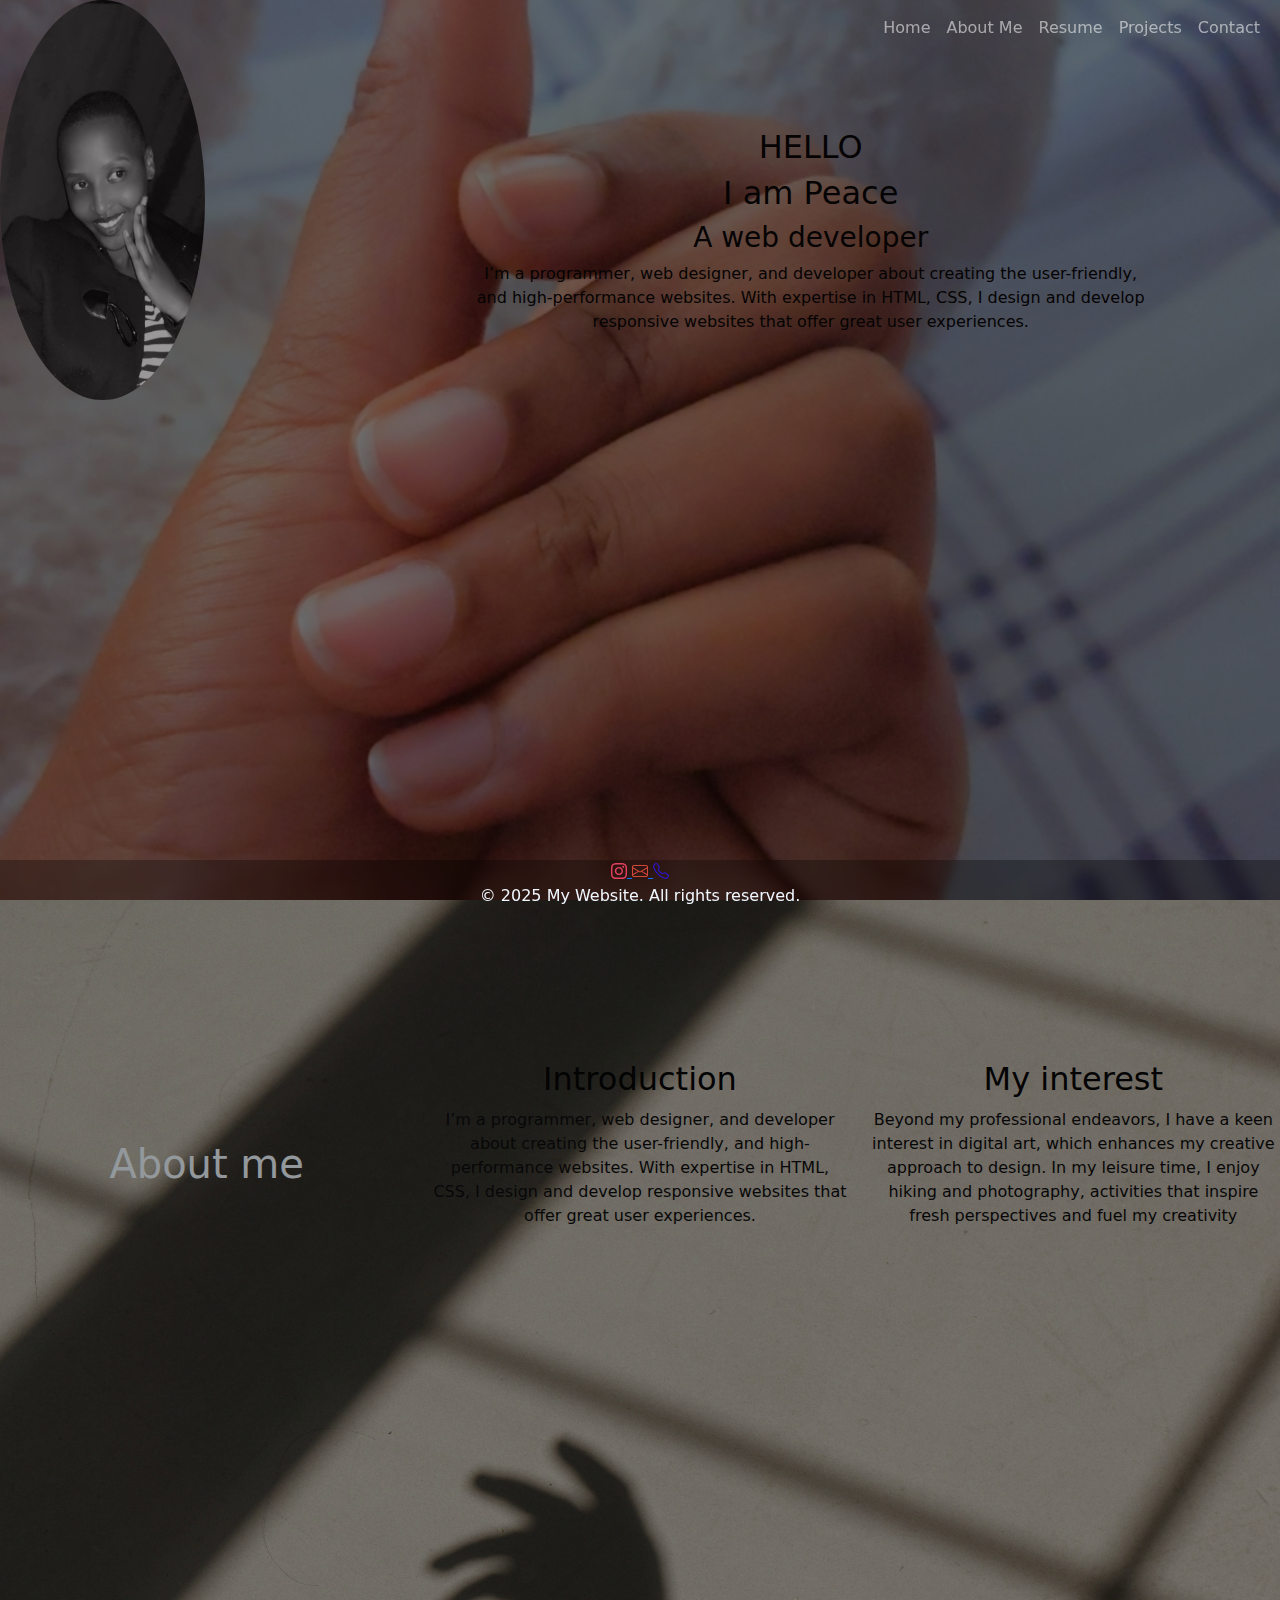
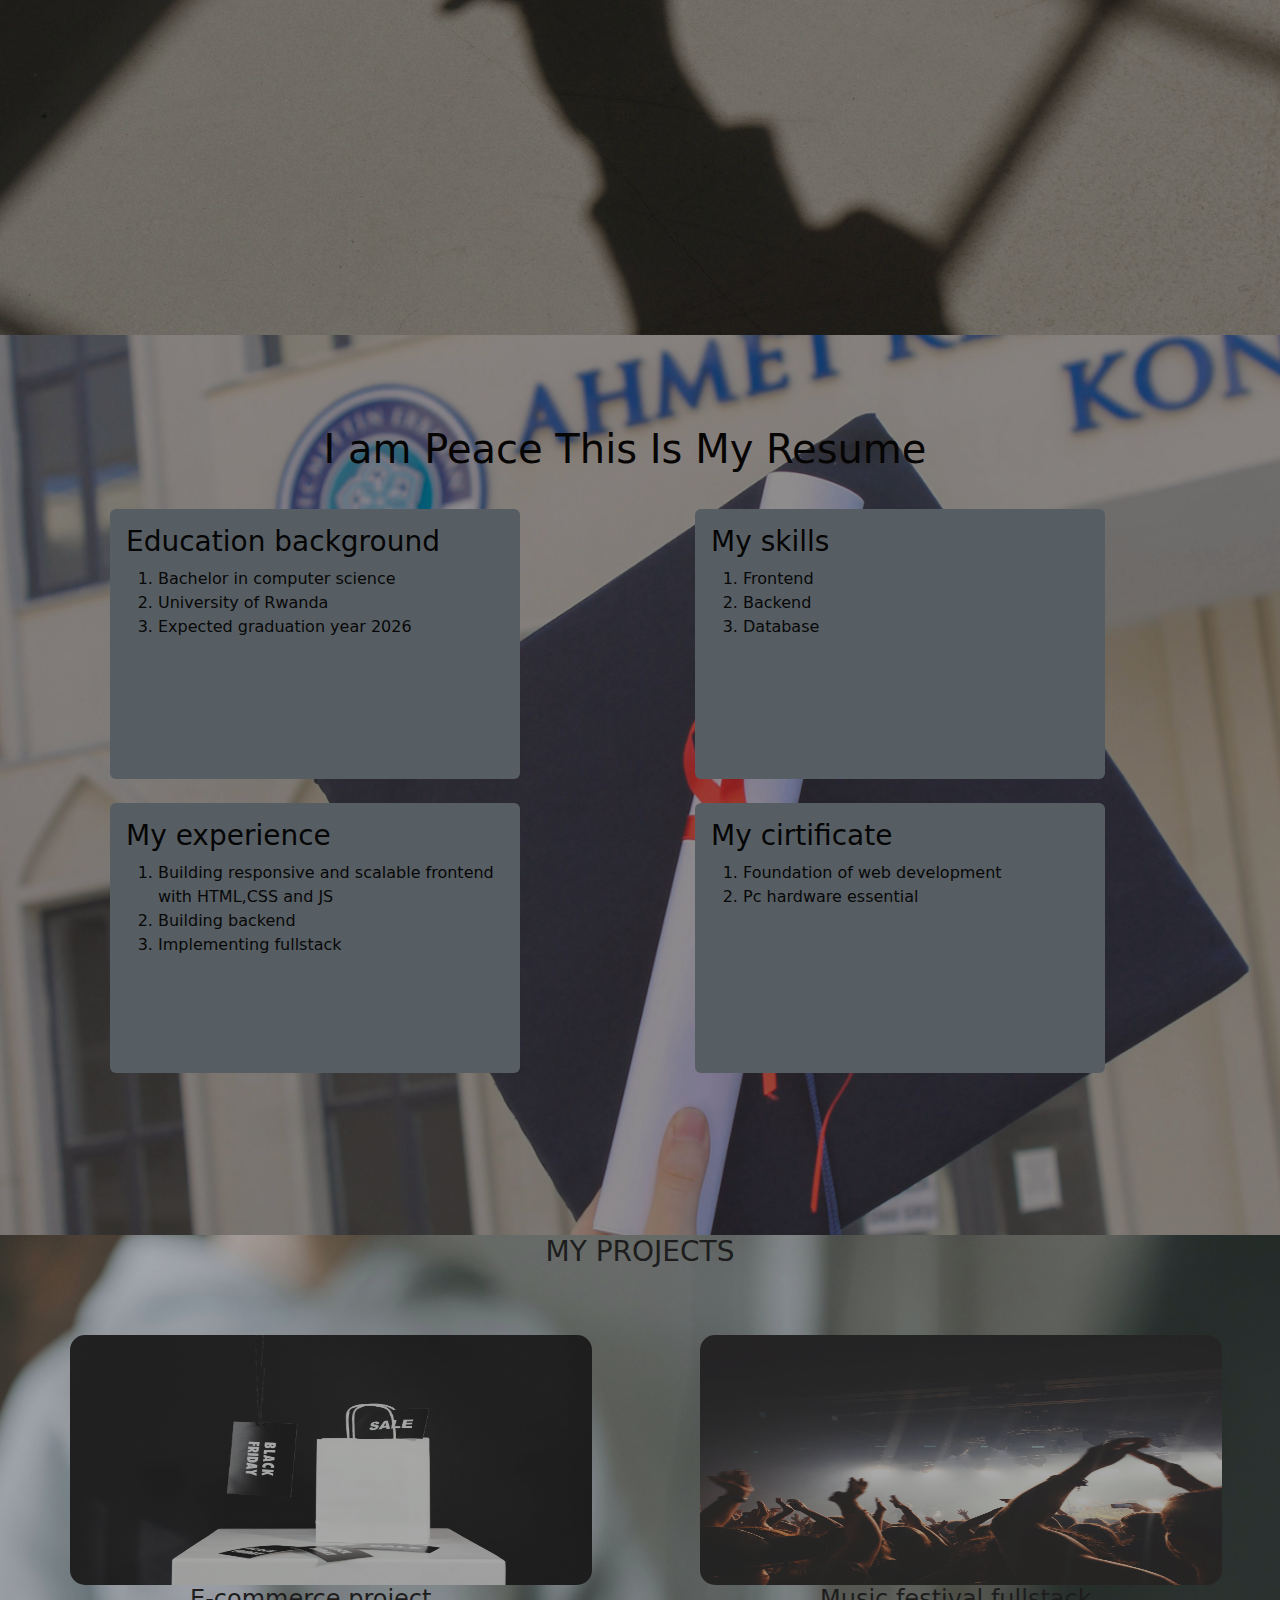
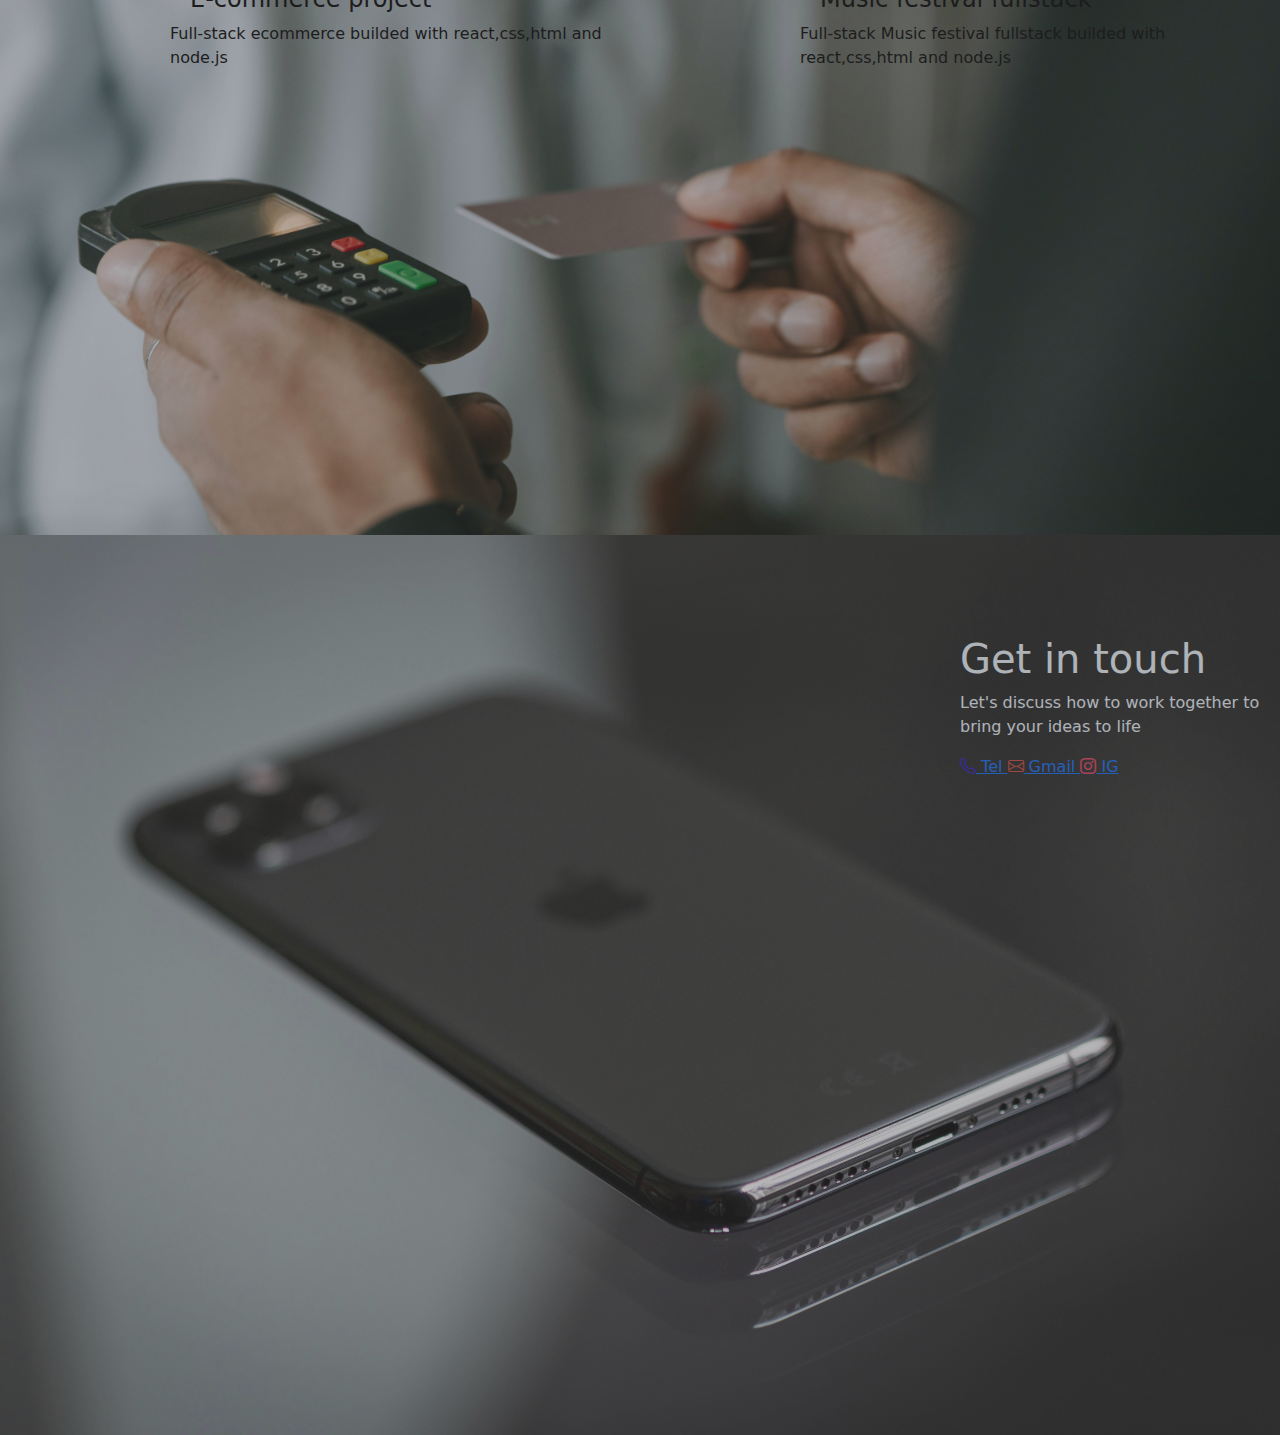
<file: index.html>
<!Doctype html>
<html>
    <head>
<title> My portifolio </title>

<link href="https://cdn.jsdelivr.net/npm/bootstrap@5.3.3/dist/css/bootstrap.min.css" rel="stylesheet" integrity="sha384-QWTKZyjpPEjISv5WaRU9OFeRpok6YctnYmDr5pNlyT2bRjXh0JMhjY6hW+ALEwIH" crossorigin="anonymous">
<link rel="stylesheet" href="style.css">
<link rel="stylesheet" href="https://cdn.jsdelivr.net/npm/bootstrap-icons/font/bootstrap-icons.css">


    </head>

<body>
<section class="sec">
        <nav class="navbar navbar-expand-lg navbar-dark bg-dark fixed-top">
            <div class="container-fluid">
                <button class="navbar-toggler" type="button" data-bs-toggle="collapse" data-bs-target="#navbarNav">
                    <span class="navbar-toggler-icon"></span>
                </button>
                <div class="collapse navbar-collapse" id="navbarNav">
                    <ul class="navbar-nav">
                        <li class="nav-item">
                            <a class="nav-link" href="#home">Home</a>
                        </li>
                        <li class="nav-item">
                            <a class="nav-link" href="#about-me">About Me</a>
                        </li>
                        <li class="nav-item">
                            <a class="nav-link" href="#Myresume">Resume</a>
                        </li>
                        <li class="nav-item">
                            <a class="nav-link" href="#project">Projects</a>
                        </li>
                        <li class="nav-item">
                            <a class="nav-link" href="#contact">Contact</a>
                        </li>
                    </ul>
                </div>
            </div>
        </nav>
  

    </section>

    

    <!-- hero section for introduction -->
    <section id="home" class="intro">
      <div class="imgcolumn">
        <img class="intimg" src="peace.jpg">
        </div>
      <div class="textcolumn">
      <h2>HELLO</h2>
        <h2>I am Peace</h2>
        <h3>A web developer</h3>
        <p>I’m a programmer, web designer, and developer about creating  the user-friendly, and high-performance websites.
           With expertise in HTML, CSS,  I design and develop responsive websites that offer great user experiences.</p>
        </div>

      </section>

      <!-- about me section -->
      <section id="about-me" class="about-me">
        <div class="image-item">
          <h1 class="h11">About me</h1>
        </div>
        <div class="image-item">
    
          
          <h2 class="h22">Introduction</h2>
          <p>I’m a programmer, web designer, and developer about creating  
            the user-friendly, and high-performance websites. 
            With expertise in HTML, CSS,  I design and develop 
            responsive websites that offer great user experiences.</p>
        </div>
      
        <div class="image-item">
      
          
          <h2 class="h22">My interest</h2>
          <p>Beyond my professional endeavors, I have a keen interest in digital art, 
            which enhances my creative approach to design. 
            In my leisure time, I enjoy hiking and photography, 
            activities that inspire fresh perspectives and fuel my creativity</p>
        </div>
    
      </section>
      <!-- resume section -->
       <section id="Myresume" class="Myresume">
        <div class="discription">
          <h1 class="resumeh2">I am Peace This Is My Resume</h1>
        </div>
        <br>
          <div class="all">
            <div class="educolumn">

              <div class="card" style="width: 18rem; ">
                <div class="card-body">
                  
                  <div>
                    <h3>Education background</h3>
                    <ol>
                      <li>Bachelor  in computer science</li>
                      <li>University of Rwanda</li>
                       <li>Expected graduation year 2026</li>
                    </ol>
      </div>

                </div>
              </div>
<br>
<div class="card" style="width: 18rem; ">
  <div class="card-body">
<div>
<h3>My experience</h3>
<ol>
  <li>Building responsive and scalable frontend with HTML,CSS and JS</li>
  <li>Building backend</li>
   <li>Implementing fullstack</li>
</ol>
</div>
</div>

</div>

            </div>
            <div class="skillcolumn">
              <div class="card" style="width: 18rem; ">
                <div class="card-body">

              <div>
            <h3>My skills</h3>
            <ol>
              <li>Frontend</li>
              <li>Backend</li>
               <li>Database</li>
            </ol>
</div>
</div>
</div>
<br>
<div class="card" style="width: 18rem; ">
  <div class="card-body">
<div>
<h3>My cirtificate</h3>
<ol>
  <li>Foundation of web development</li>
  <li>Pc hardware essential</li>
  
</ol>
</div>
</div>
</div>
          </div>
        
          
        </div>
      </section>
      <!-- project section -->

      <section id="project" class="project">
      
        <div class="text">
<h3>MY PROJECTS</h3>
        </div>
        
<div class="Thelist">
  <div class="procolumn1">
    <img class="projectimage" src="uu.jpg" alt=" discription">
    <div class="dis">
    <h4>E-commerce project</h4>
    <P>Full-stack ecommerce builded with react,css,html and node.js</P>
    </div>
  </div>
  <div class="procolumn2">
<img class="projectimage" src="mm.jpg" alt="discription">
<div class="dis"><h4>Music festival fullstack</h4>
<P>Full-stack Music festival fullstack builded with react,css,html and node.js</P>
</div>
  </div>


</div>

      </section>
<!-- contact section -->
<section id="contact" class="contact">
<div class="contactcolumn1">
 
</div>

<div class="contactcolumn2">
  <div class="columndiv">
    <h1 class="Get">Get in touch</h1>
    <p >Let's discuss how to work together to bring your ideas to life</p>
    <div class="a">
    <!-- Phone -->
    <a href="tel:+250791118654">
      <i class="bi bi-telephone"></i> Tel
    </a>

    <!-- Email -->
    <a href="mailto:peacemuteteri3@gmail.com">
      <i class="bi bi-envelope"></i> Gmail
    </a>

    <!-- Instagram -->
    <a href="https://www.instagram.com/m_peace798" target="_blank">
      <i class="bi bi-instagram"></i> IG
    </a>
  </div>
  </div>
</div>
</section>
<div>
  <footer>
    <a href="https://www.instagram.com/m_peace798" target="_blank">
      <i class="bi bi-instagram"></i>
    </a>
    <a href="mailto:peacemuteteri3@gmail.com">
      <i class="bi bi-envelope"></i>
    </a>
    <a href="tel:+250791118654">
      <i class="bi bi-telephone"></i>
    </a>
    <p class="f">&copy; 2025 My Website. All rights reserved.</p>
  </footer>
  
    <script src="https://cdn.jsdelivr.net/npm/bootstrap@5.3.3/dist/js/bootstrap.bundle.min.js" integrity="sha384-YvpcrYf0tY3lHB60NNkmXc5s9fDVZLESaAA55NDzOxhy9GkcIdslK1eN7N6jIeHz" crossorigin="anonymous"></script>
</body>

</html>
</file>
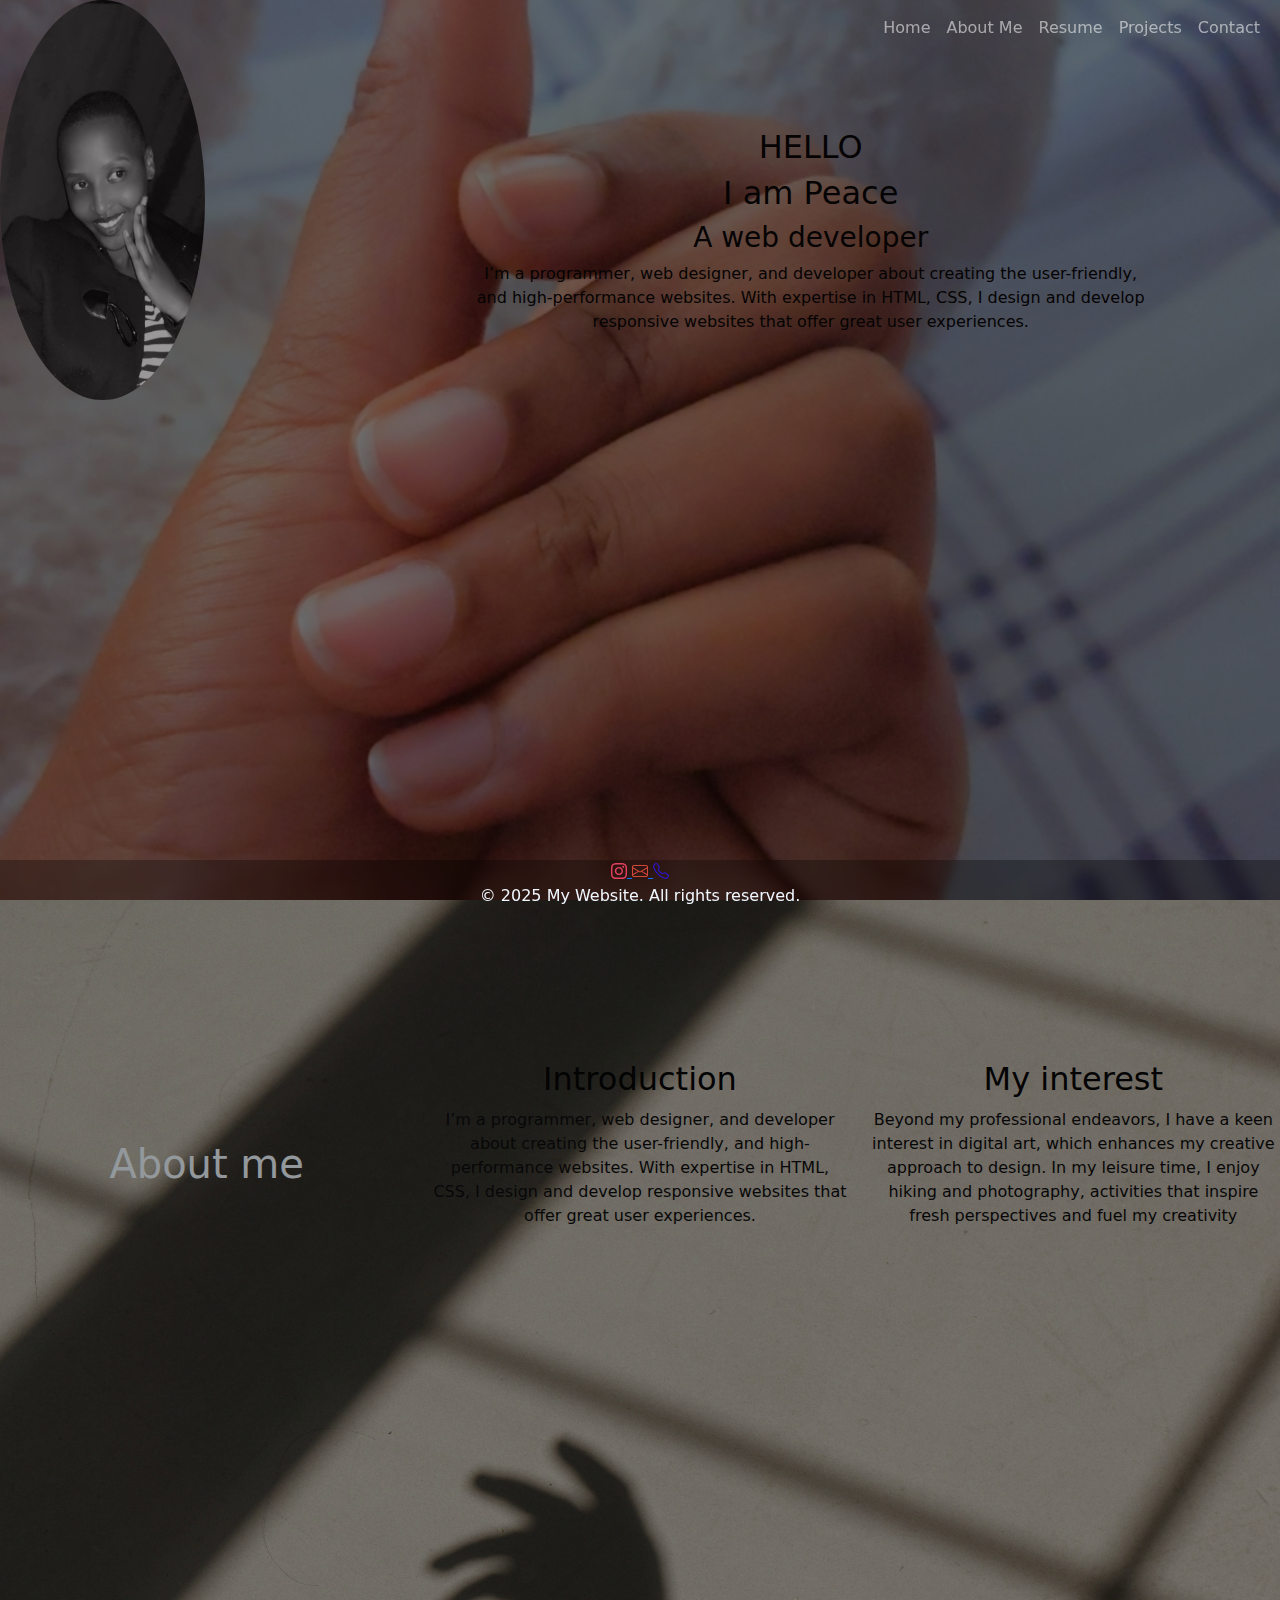
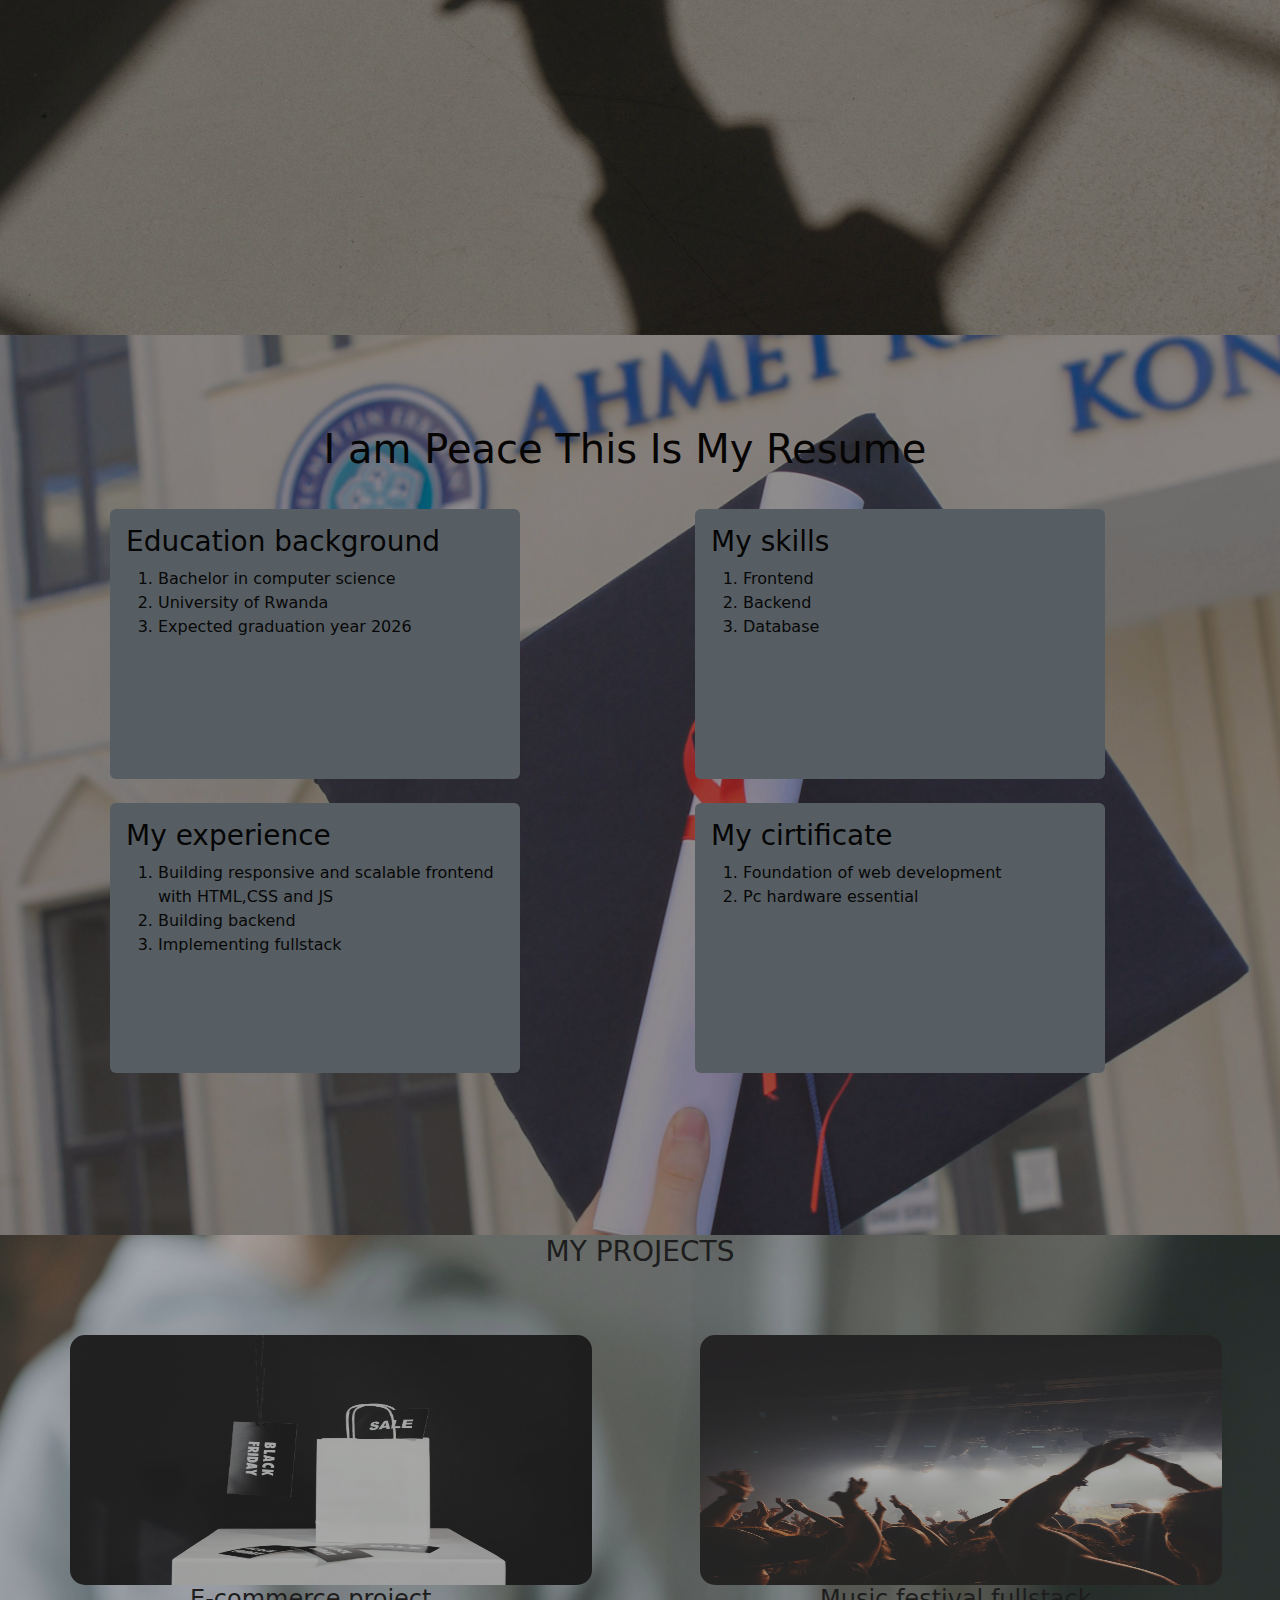
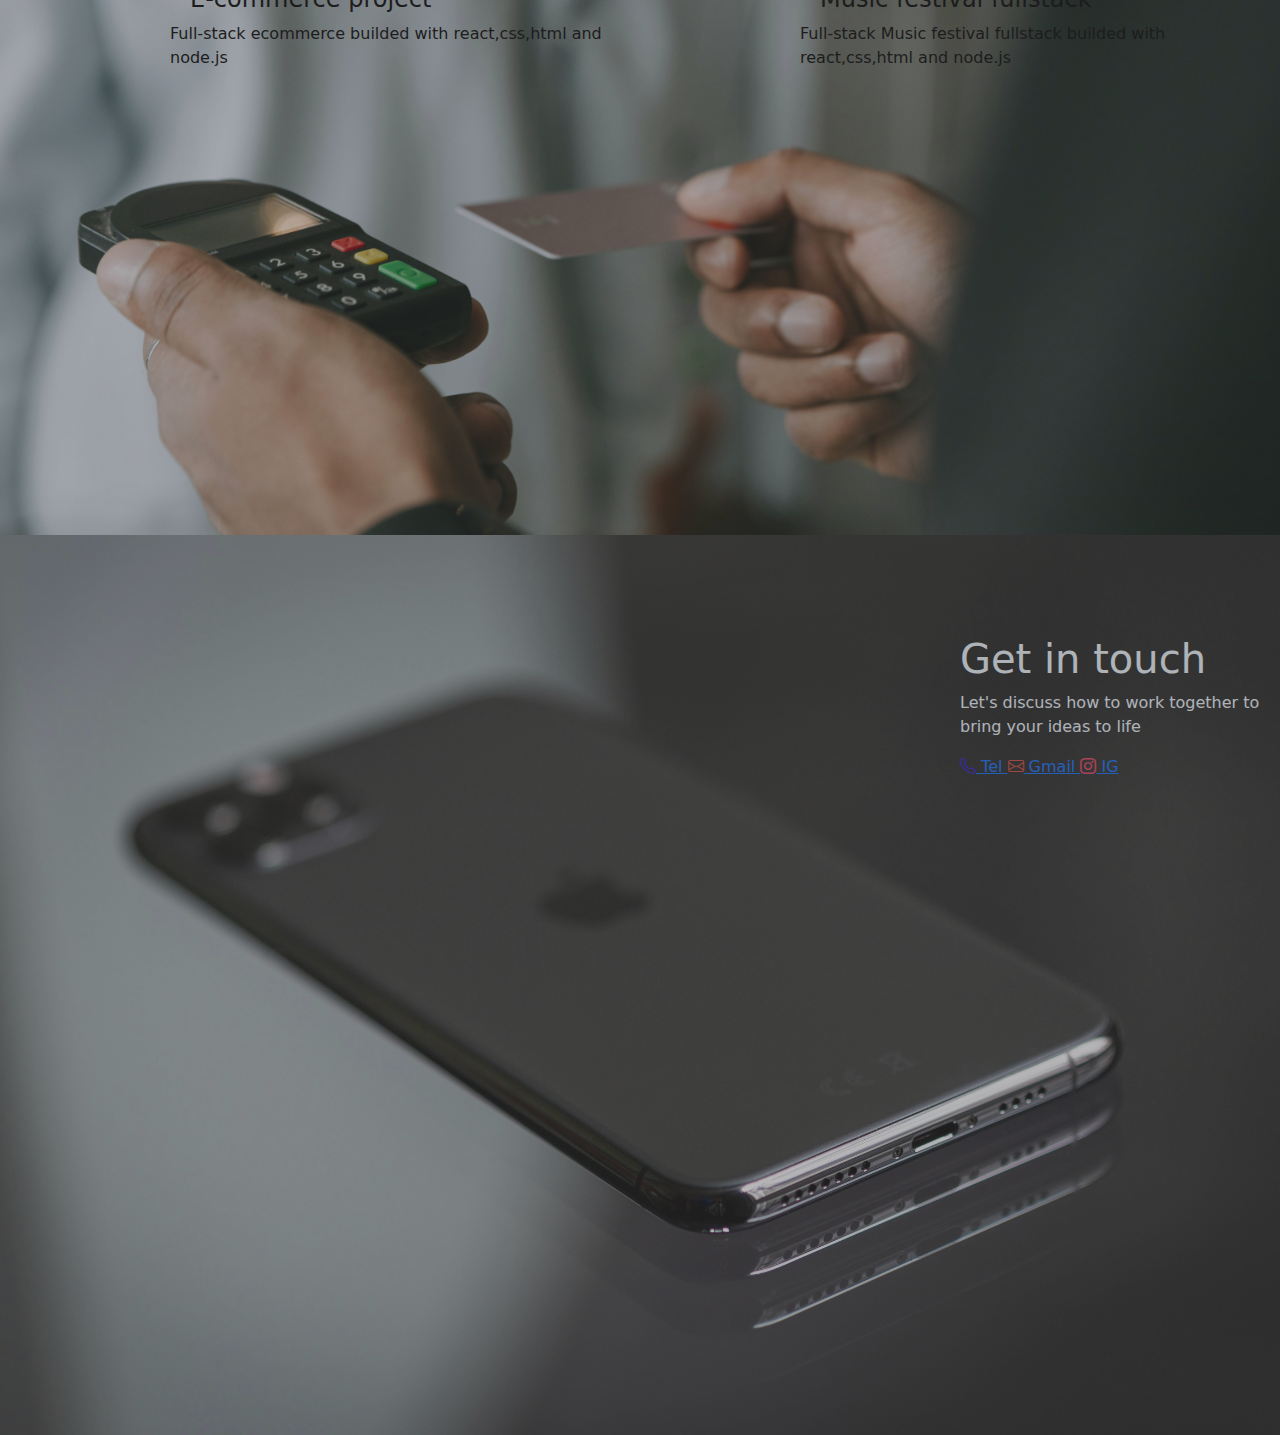
<file: home.html>
<!Doctype html>
<html>
    <head>
<title> My portifolio </title>

<link href="https://cdn.jsdelivr.net/npm/bootstrap@5.3.3/dist/css/bootstrap.min.css" rel="stylesheet" integrity="sha384-QWTKZyjpPEjISv5WaRU9OFeRpok6YctnYmDr5pNlyT2bRjXh0JMhjY6hW+ALEwIH" crossorigin="anonymous">
<link rel="stylesheet" href="style.css">
<link rel="stylesheet" href="https://cdn.jsdelivr.net/npm/bootstrap-icons/font/bootstrap-icons.css">


    </head>

<body>
<section class="sec">
        <nav class="navbar navbar-expand-lg navbar-dark bg-dark fixed-top">
            <div class="container-fluid">
                <button class="navbar-toggler" type="button" data-bs-toggle="collapse" data-bs-target="#navbarNav">
                    <span class="navbar-toggler-icon"></span>
                </button>
                <div class="collapse navbar-collapse" id="navbarNav">
                    <ul class="navbar-nav">
                        <li class="nav-item">
                            <a class="nav-link" href="#home">Home</a>
                        </li>
                        <li class="nav-item">
                            <a class="nav-link" href="#about-me">About Me</a>
                        </li>
                        <li class="nav-item">
                            <a class="nav-link" href="#Myresume">Resume</a>
                        </li>
                        <li class="nav-item">
                            <a class="nav-link" href="#project">Projects</a>
                        </li>
                        <li class="nav-item">
                            <a class="nav-link" href="#contact">Contact</a>
                        </li>
                    </ul>
                </div>
            </div>
        </nav>
  

    </section>

    

    <!-- hero section for introduction -->
    <section id="home" class="intro">
      <div class="imgcolumn">
        <img class="intimg" src="peace.jpg">
        </div>
      <div class="textcolumn">
      <h2>HELLO</h2>
        <h2>I am Peace</h2>
        <h3>A web developer</h3>
        <p>I’m a programmer, web designer, and developer about creating  the user-friendly, and high-performance websites.
           With expertise in HTML, CSS,  I design and develop responsive websites that offer great user experiences.</p>
        </div>

      </section>

      <!-- about me section -->
      <section id="about-me" class="about-me">
        <div class="image-item">
          <h1 class="h11">About me</h1>
        </div>
        <div class="image-item">
    
          
          <h2 class="h22">Introduction</h2>
          <p>I’m a programmer, web designer, and developer about creating  
            the user-friendly, and high-performance websites. 
            With expertise in HTML, CSS,  I design and develop 
            responsive websites that offer great user experiences.</p>
        </div>
      
        <div class="image-item">
      
          
          <h2 class="h22">My interest</h2>
          <p>Beyond my professional endeavors, I have a keen interest in digital art, 
            which enhances my creative approach to design. 
            In my leisure time, I enjoy hiking and photography, 
            activities that inspire fresh perspectives and fuel my creativity</p>
        </div>
    
      </section>
      <!-- resume section -->
       <section id="Myresume" class="Myresume">
        <div class="discription">
          <h1 class="resumeh2">I am Peace This Is My Resume</h1>
        </div>
        <br>
          <div class="all">
            <div class="educolumn">

              <div class="card" style="width: 18rem; ">
                <div class="card-body">
                  
                  <div>
                    <h3>Education background</h3>
                    <ol>
                      <li>Bachelor  in computer science</li>
                      <li>University of Rwanda</li>
                       <li>Expected graduation year 2026</li>
                    </ol>
      </div>

                </div>
              </div>
<br>
<div class="card" style="width: 18rem; ">
  <div class="card-body">
<div>
<h3>My experience</h3>
<ol>
  <li>Building responsive and scalable frontend with HTML,CSS and JS</li>
  <li>Building backend</li>
   <li>Implementing fullstack</li>
</ol>
</div>
</div>

</div>

            </div>
            <div class="skillcolumn">
              <div class="card" style="width: 18rem; ">
                <div class="card-body">

              <div>
            <h3>My skills</h3>
            <ol>
              <li>Frontend</li>
              <li>Backend</li>
               <li>Database</li>
            </ol>
</div>
</div>
</div>
<br>
<div class="card" style="width: 18rem; ">
  <div class="card-body">
<div>
<h3>My cirtificate</h3>
<ol>
  <li>Foundation of web development</li>
  <li>Pc hardware essential</li>
  
</ol>
</div>
</div>
</div>
          </div>
        
          
        </div>
      </section>
      <!-- project section -->

      <section id="project" class="project">
      
        <div class="text">
<h3>MY PROJECTS</h3>
        </div>
        
<div class="Thelist">
  <div class="procolumn1">
    <img class="projectimage" src="uu.jpg" alt=" discription">
    <div class="dis">
    <h4>E-commerce project</h4>
    <P>Full-stack ecommerce builded with react,css,html and node.js</P>
    </div>
  </div>
  <div class="procolumn2">
<img class="projectimage" src="mm.jpg" alt="discription">
<div class="dis"><h4>Music festival fullstack</h4>
<P>Full-stack Music festival fullstack builded with react,css,html and node.js</P>
</div>
  </div>


</div>

      </section>
<!-- contact section -->
<section id="contact" class="contact">
<div class="contactcolumn1">
 
</div>

<div class="contactcolumn2">
  <div class="columndiv">
    <h1 class="Get">Get in touch</h1>
    <p >Let's discuss how to work together to bring your ideas to life</p>
    <div class="a">
    <!-- Phone -->
    <a href="tel:+250791118654">
      <i class="bi bi-telephone"></i> Tel
    </a>

    <!-- Email -->
    <a href="mailto:peacemuteteri3@gmail.com">
      <i class="bi bi-envelope"></i> Gmail
    </a>

    <!-- Instagram -->
    <a href="https://www.instagram.com/m_peace798" target="_blank">
      <i class="bi bi-instagram"></i> IG
    </a>
  </div>
  </div>
</div>
</section>
<div>
  <footer>
    <a href="https://www.instagram.com/m_peace798" target="_blank">
      <i class="bi bi-instagram"></i>
    </a>
    <a href="mailto:peacemuteteri3@gmail.com">
      <i class="bi bi-envelope"></i>
    </a>
    <a href="tel:+250791118654">
      <i class="bi bi-telephone"></i>
    </a>
    <p class="f">&copy; 2025 My Website. All rights reserved.</p>
  </footer>
  
    <script src="https://cdn.jsdelivr.net/npm/bootstrap@5.3.3/dist/js/bootstrap.bundle.min.js" integrity="sha384-YvpcrYf0tY3lHB60NNkmXc5s9fDVZLESaAA55NDzOxhy9GkcIdslK1eN7N6jIeHz" crossorigin="anonymous"></script>
</body>

</html>
</file>
<file: style.css>
h1{
    text-align: center;
    color: aliceblue;
   padding-top: 140px;
}
.navbar-nav {
    margin-left: auto;
}
.intro {
  position: relative; /* Ensures the overlay is positioned correctly */
  display: flex;
  width: 100%;
  background-image: url('Snapchat.jpg');
  background-size: cover;
  background-position: center;
  background-repeat: no-repeat;
  height: 100vh;
}

.intro::before {
  content: "";
  position: absolute;
  top: 0;
  left: 0;
  width: 100%;
  height: 100%;
  background: rgba(5, 0, 0, 0.4); /* Blue overlay with 40% transparency */
  z-index: 1; /* Ensures overlay is above the background */
}


.intro .textcolumn{
    flex: 2;
    padding: 10%;
    text-align: center;
    height: 400PX;

}
.intro .imgcolumn{
    flex: 1;

   height: 400PX;
}
.intro .imgcolumn .intimg{
  height: 400px;
  width: 60%;
  border-radius: 50%;
}


h2,h3,h4,p{
    color: rgb(5, 5, 5);
}

.about-me {
  position: relative; /* Ensures the overlay stays within .about-me */
  display: flex;
  justify-content: space-between;
  gap: 20px;
  flex-wrap: wrap;
  height: 115vh;
  background-image: url('tt.jpg');
  background-size: cover;
  background-position: center;
  background-repeat: no-repeat;
}

.about-me::before {
  content: "";
  position: absolute;
  top: 0;
  left: 0;
  width: 100%;
  height: 100%;
  background: rgba(8, 8, 8, 0.4); /* Blue overlay with 40% transparency */
  z-index: 1; /* Ensures the overlay is above the background */
}

  .image-item {
    flex: 1;
    text-align: center;
    padding-top: 100px;
  }
  .image-item p{
    color: black;
  }
  .image-item img {
    width: 60%;
    height: 50%;
    border-radius: 8px;
  }
  
  .image-item p {
    margin-top: 10px;
    font-size: 1em;
    color: #080808 !important;
  }
  .therow{
    display: flex;
    height: 100%;
    gap: 20px;
    width: 100%;
    

  }
 .therow .column1{
    flex: 1;
height: auto;
text-align: center;

  }
  .therow .column1{
    flex: 1;
    height: auto;
    text-align: center;
    
  }
  .h22{
    padding-top: 60px;
    color: black;
  }
  
  
.all{
  display: flex;
  width: 100%;
  height: 300px;
  justify-content: space-between;
 padding-top: 50px;
}
.educolumn{
  flex: 1;
  height: 200px;
  padding-left: 110px;
}
.skillcolumn{
  flex: 1;
  height: 200px;
  
}
.Myresume {
  position: relative;
  background-image: url('gg.jpg');
  background-size: cover;
  background-position: center;
  background-repeat: no-repeat;
  height: 100vh;
  width: 100%;
}

.Myresume::before {
  content: "";
  position: absolute;
  top: 0;
  left: 0;
  width: 100%;
  height: 100%;
  background: rgba(8, 0, 0, 0.4); /* Blue overlay with transparency */
}

ol{
  color: rgb(8, 8, 8);
  font-size: 100%;
}
.resimg{
  height: 200px;
  width:70% ;
}

.project {
  position: relative; /* Ensure overlay positions correctly */
  height: 100vh;
  width: 100%;
  background-image: url('ee.jpg');
  background-size: cover;
  background-position: center;
  background-repeat: no-repeat;
}

.project::before {
  content: "";
  position: absolute;
  top: 0;
  left: 0;
  width: 100%;
  height: 100%;
  background: rgba(65, 65, 66, 0.4); /* Adjust transparency (0.4 = 40%) */
  z-index: 1; /* Ensure it overlays correctly */
}

.text{
  height: 100px;
  width: 100%;
 
  text-align: center;
}
.Thelist{
  display: flex;
  height:400px ;
  width: 100%;
  

}
.procolumn1{
  flex: 1;
  height: 400px;
  padding-left: 70px;
 
}
.procolumn2{
  flex: 1;
  height: 400px;
  padding-left: 50px;
}
.projectimage{
  height: 250px;
  width: 90%;
border-radius: 15px;
background-color: transparent !important;
  box-shadow: none;

}


.dis{
  padding-left: 100px;
}
h4{
  padding-left: 20px;
}


.contact {
  position: relative; /* Ensures the overlay positions correctly */
  display: flex;
  height: 100vh;
  background-image: url('smt.jpg');
  background-size: cover;
  background-position: center;
  background-repeat: no-repeat;
}

.contact::before {
  content: "";
  position: absolute;
  top: 0;
  left: 0;
  width: 100%;
  height: 100%;
  background: rgba(75, 75, 77, 0.4); /* Blue overlay with 40% transparency */
  z-index: 1; /* Ensures overlay is on top */
}

.contactcolumn1{
  flex: 1;
  justify-content: center;
}
.contactcolumn2{
  flex: 1;
}
.contactcolumn2 .columndiv p{
  color: aliceblue !important;
}
.contactcolumn2 .columndiv .a{
  justify-content: space-between;
}
h5{
  text-align: left;
  color: aliceblue;
  font-size: 100%;

}

footer {
  position: fixed; /* Keeps it visible while scrolling */
  bottom: 0; /* Sticks it to the bottom */
  width: 100%; /* Full width */
  height: 40px; /* Adjust height */
  background-color: rgba(0, 0, 0, 0.3); /* Semi-transparent (Adjust as needed) */
  backdrop-filter: blur(5px); /* Optional: Adds a blur effect */
  color: white; /* Ensures text is visible */
  text-align: center;
  z-index: 1000; /* Ensures it stays on top */
}
footer .f{
  color: aliceblue !important;
}

.card{
  background-color: #575e63  !important;
  width: 70% !important;
  height:30vh;
 
  border: none !important;
}
.discription{
  height: 100px;
 
  width: 100%;
  justify-content: center;
}
.resumeh2{
  text-align: center;
  color: rgb(8, 8, 8);
  padding-top: 90px;
  padding-right: 30px;
}
.cntctimg{
  height: 500px;
  width: 60%;
}
.Get{
  text-align: left;
  color: aliceblue;
 padding-top: 100px;
}

i{
  color: rgb(255, 254, 253);
}
.navbar {
  background-color: transparent !important;
  box-shadow: none; /* Remove any shadow */
}
.columndiv{
  padding-left: 50%;
}
.card-body{
  color: black;
}
.bi-instagram {
  color: #E4405F; /* Instagram color */
}

.bi-envelope {
  color: #D44638; /* Gmail color */
}

.bi-telephone {
  color: #2a16dd; /* WhatsApp-like green (adjust if needed) */
}

a:hover .bi {
  opacity: 0.8; /* Slight fade on hover */

}
.card:hover{
  opacity: 0.9;
}
</file>
